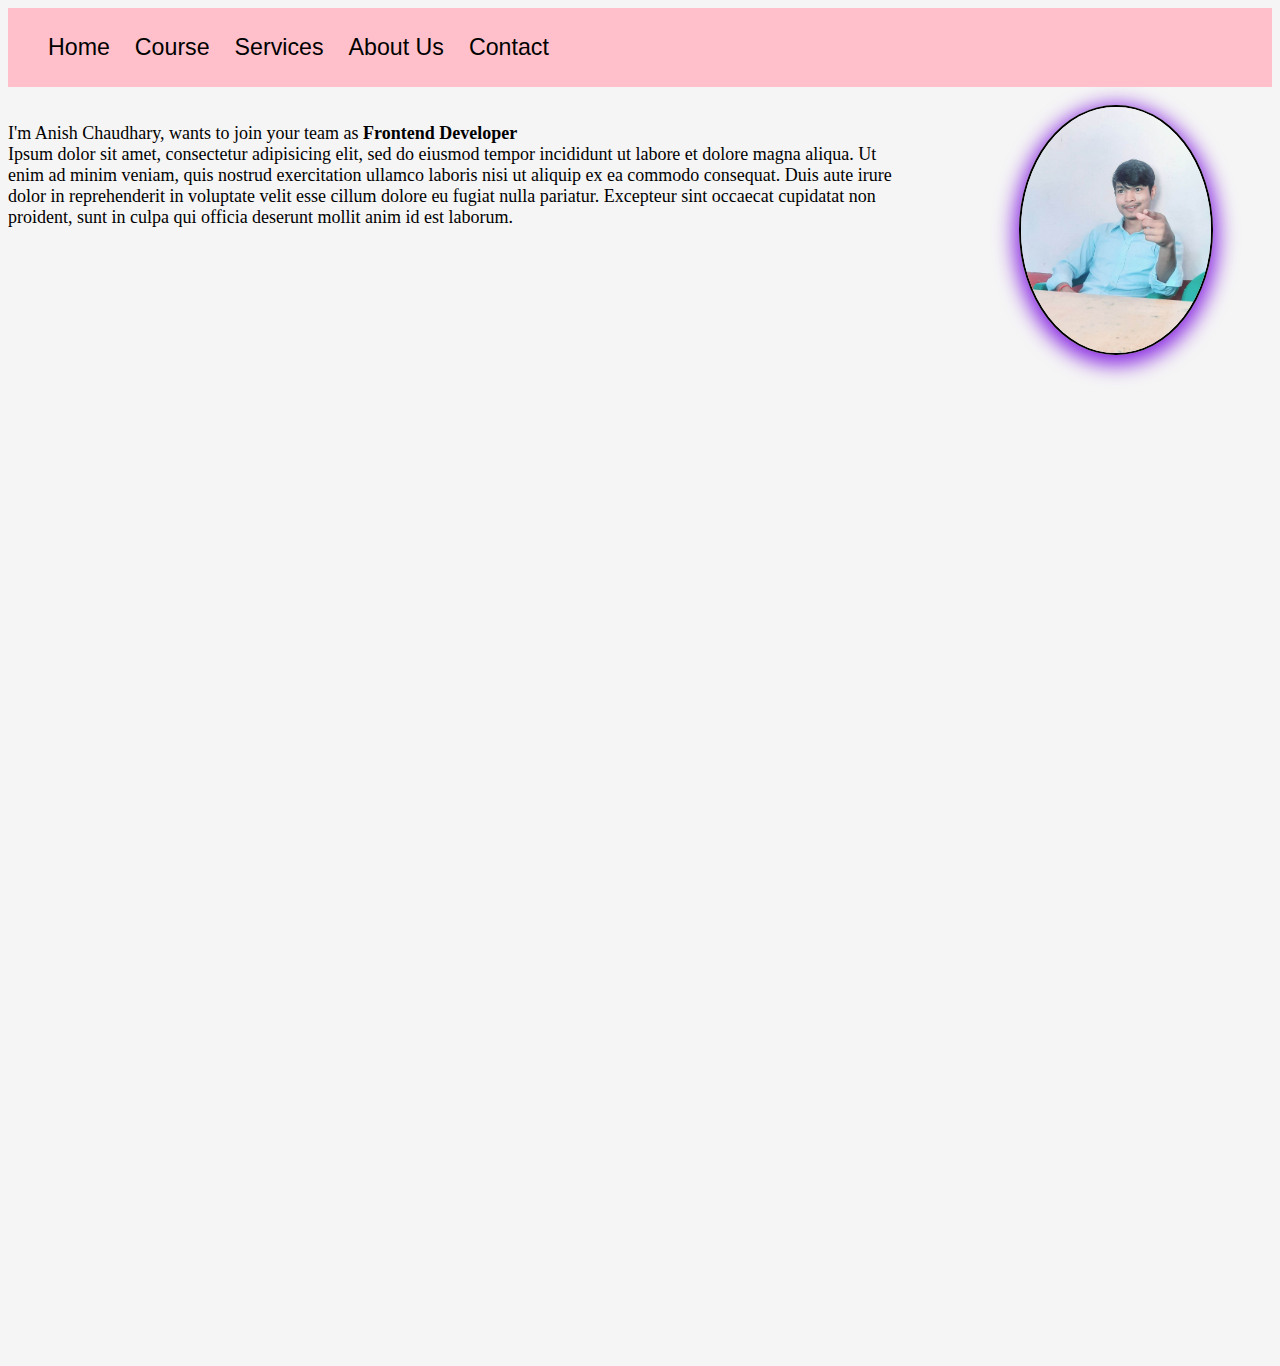
<file: index.html>
<!DOCTYPE html>
<html>
<head>
	<meta charset="utf-8">
	<meta name="viewport" content="width=device-width, initial-scale=1">
	<title>Home</title>
	<link rel="stylesheet" href="webstyle.css">
</head>
<body>
<div id="d1">
	<ul id="ul1">
		<li><a href="index.html"> Home</a></li>
		<li><a href="course.html">Course</a></li>
		<li><a href="service.html">Services</a></li>
		<li><a href="about.html">About Us</a></li>
		<li><a href="contact.html">Contact</a></li>
	</ul>
</div>
<br/>

<div id="d2">
	<p id="p1" class="f1"> I'm Anish Chaudhary, wants to join your team as <b>Frontend Developer</b> <br/>Ipsum dolor sit amet, consectetur adipisicing elit, sed do eiusmod
	tempor incididunt ut labore et dolore magna aliqua. Ut enim ad minim veniam,
	quis nostrud exercitation ullamco laboris nisi ut aliquip ex ea commodo
	consequat. Duis aute irure dolor in reprehenderit in voluptate velit esse
	cillum dolore eu fugiat nulla pariatur. Excepteur sint occaecat cupidatat non
	proident, sunt in culpa qui officia deserunt mollit anim id est laborum.	</p>

	<img src="Ani.jpg" class="f1">

</div>


<script src=""></script>
</body>
</html>
</file>
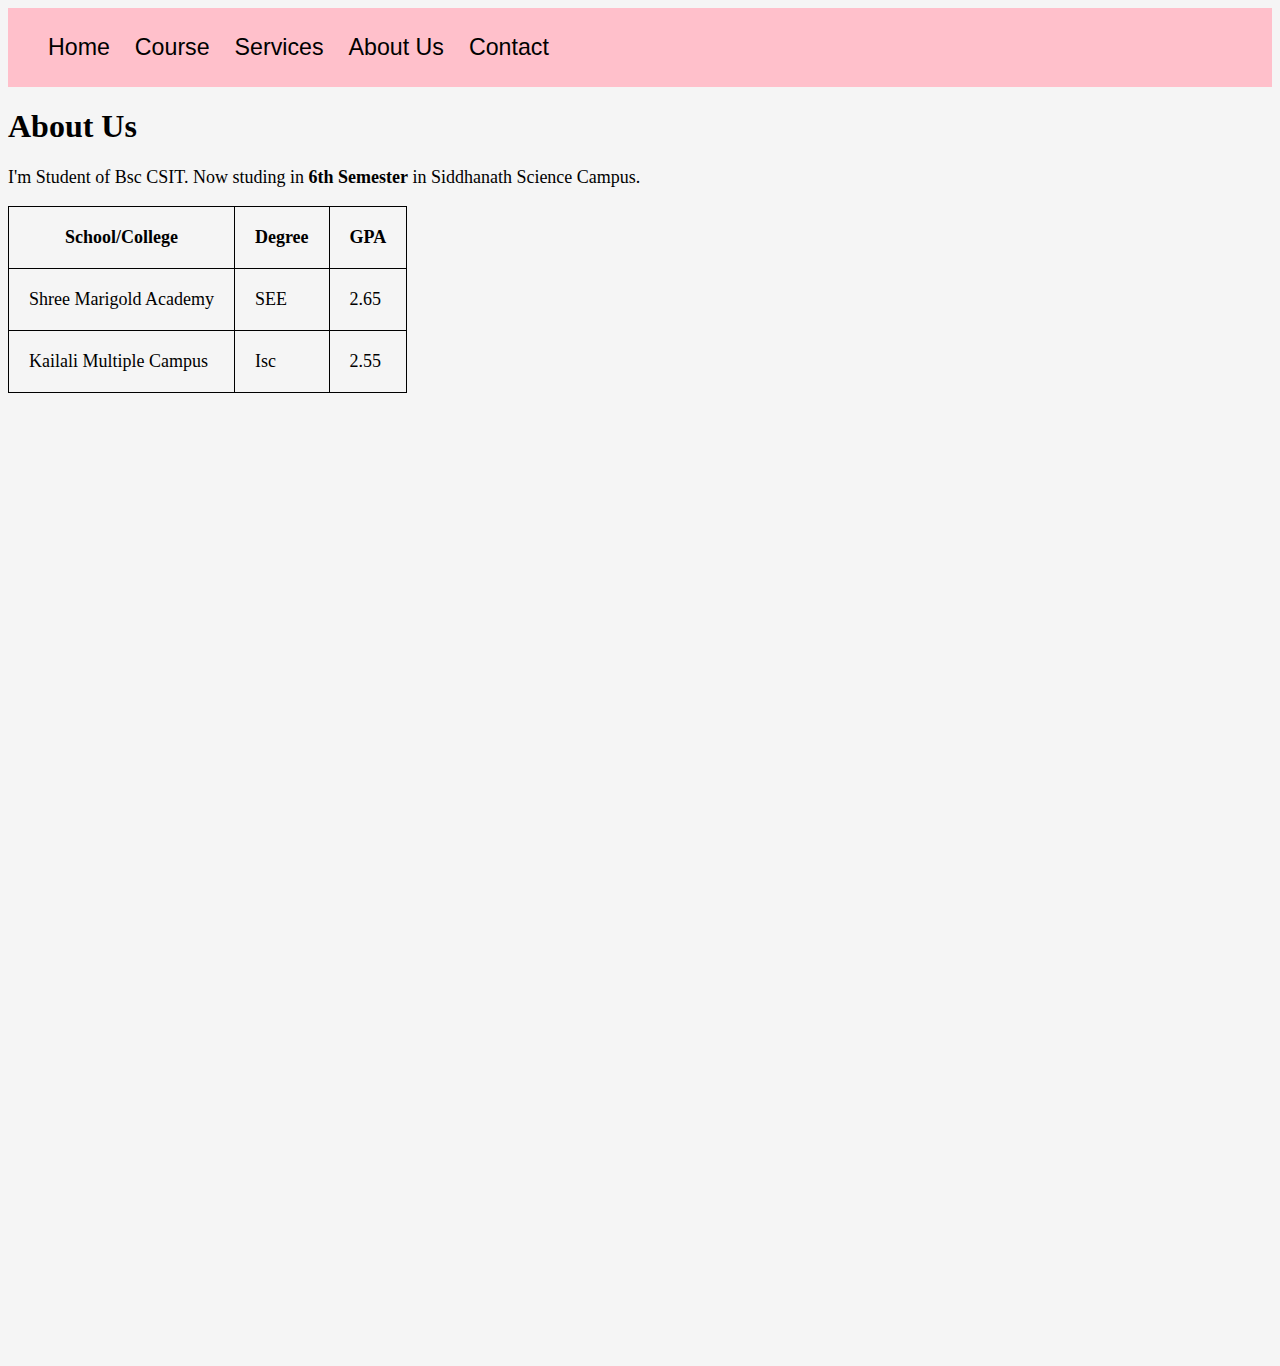
<file: about.html>
<!DOCTYPE html>
<html>
	
<head>
	<meta charset="utf-8">
	<meta name="viewport" content="width=device-width, initial-scale=1">
	<title>About Us</title>
	<link rel="stylesheet" href="webstyle.css">
	<style>
		table{
			border: 1px solid black;
			border-collapse: collapse;
		}
		th, td{
			border: 1px solid black;
			
		}
		.a1{
			font-size: 18px;
			font-family: serif;
		}
		.s1{
			padding: 20px;
		}
		@media only screen and (min-width : 275px)
		{
			th, td{
			padding: 6px;
		}
		}
	</style>
</head>

<body>
	<div id="d1">
		<ul id="ul1">
			<li><a href="index.html"> Home</a></li>
			<li><a href="course.html">Course</a></li>
			<li><a href="service.html">Services</a></li>
			<li><a href="about.html">About Us</a></li>
			<li><a href="contact.html">Contact</a></li>
		</ul>
	</div>
	<div>
		<h1> About Us </h1>
	</div>
	<p class="a1">I'm Student of Bsc CSIT. Now studing in <b>6th Semester</b> in Siddhanath Science Campus.</p>
	<table class="a1">
		<thead>
			<tr>
				<th class="s1">School/College</th>
				<th class="s1">Degree</th>
				<th class="s1">GPA</th>
			</tr>
		</thead>
		<tbody>
			<tr>
				<td class="s1">Shree Marigold Academy</td>
				<td class="s1">SEE</td>
				<td class="s1">2.65</td>
			</tr>
			<tr>
				<td class="s1">Kailali Multiple Campus</td>
				<td class="s1">Isc</td>
				<td class="s1">2.55</td>
			</tr>
		</tbody>
	</table>
	
</body>

</html>
</file>
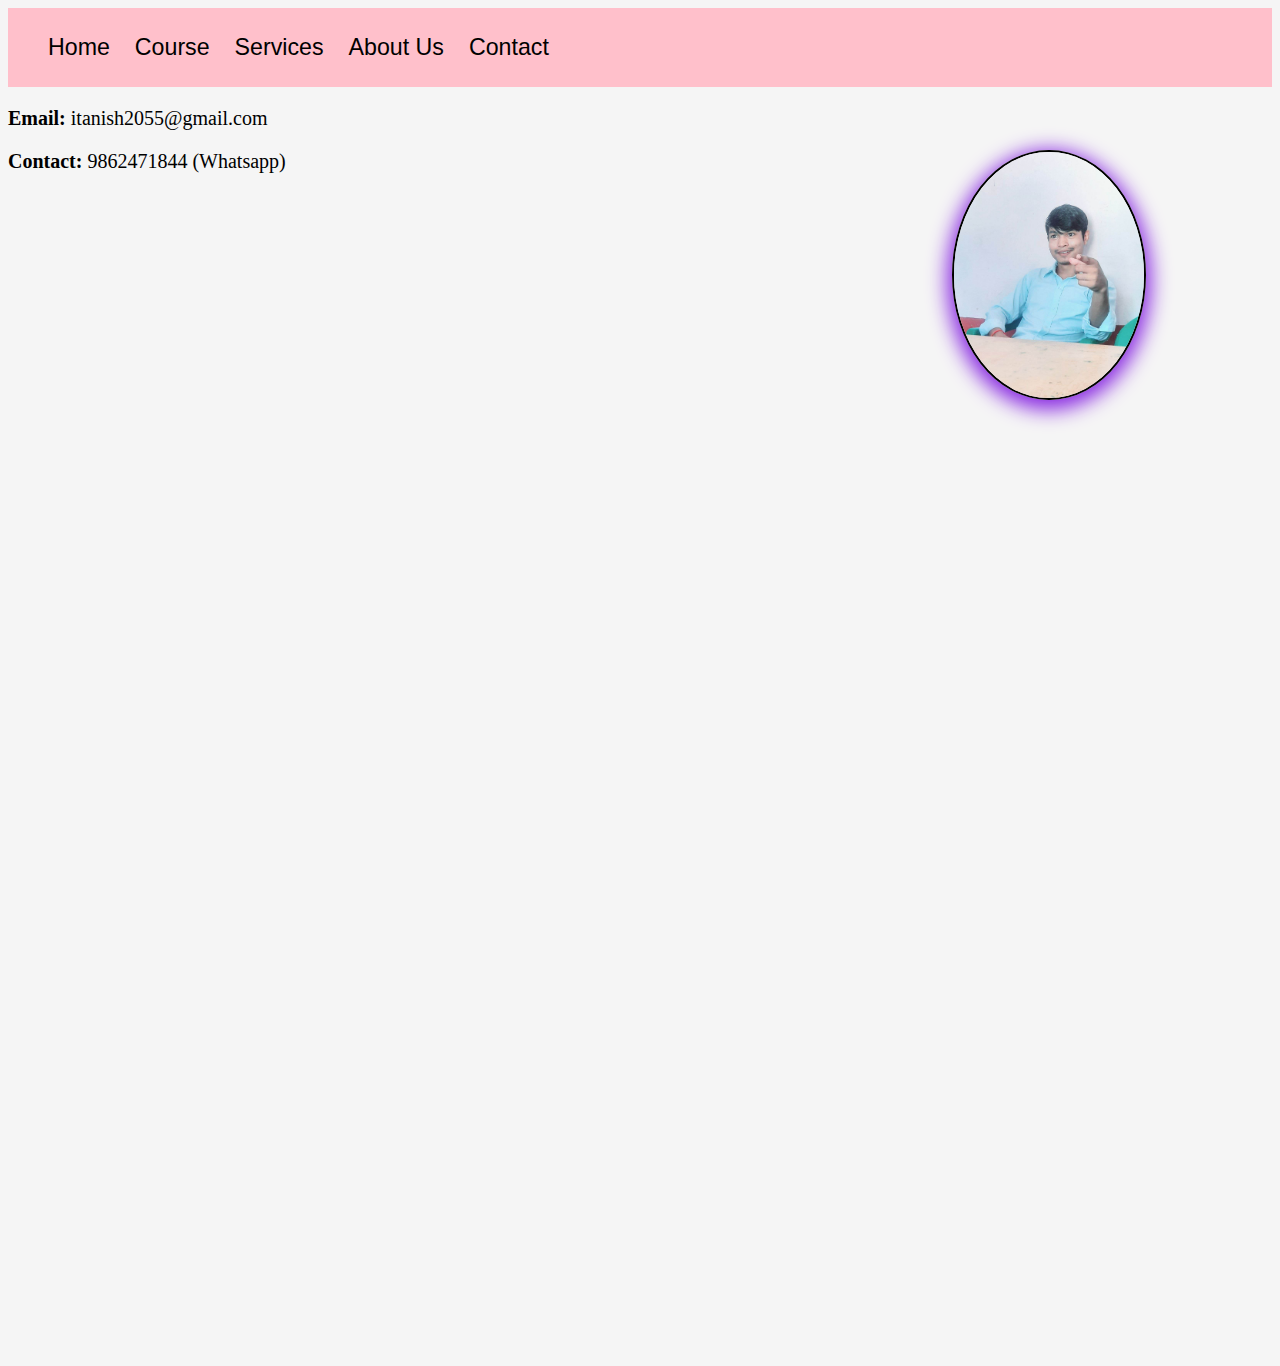
<file: contact.html>
<!DOCTYPE html>
<html>

<head>
	<meta charset="utf-8">
	<meta name="viewport" content="width=device-width, initial-scale=1">
	<title>Contact</title>
	<link rel="stylesheet" href="webstyle.css">
	<style type="text/css">
		p {
			font-size: 20px;
		}

		img {
			float: right;
			margin-right: 10%;
		}
	</style>
</head>

<body>
	<div id="d1">
		<ul id="ul1">
			<li><a href="index.html"> Home</a></li>
			<li><a href="course.html">Course</a></li>
			<li><a href="service.html">Services</a></li>
			<li><a href="about.html">About Us</a></li>
			<li><a href="contact.html">Contact</a></li>
		</ul>
	</div>
	<div>
		<p><strong>Email: </strong> itanish2055@gmail.com</p>
		<img src="Ani.jpg"/>
		<p><strong>Contact: </strong> 9862471844 (Whatsapp)</p>
	</div>
</body>

</html>
</file>
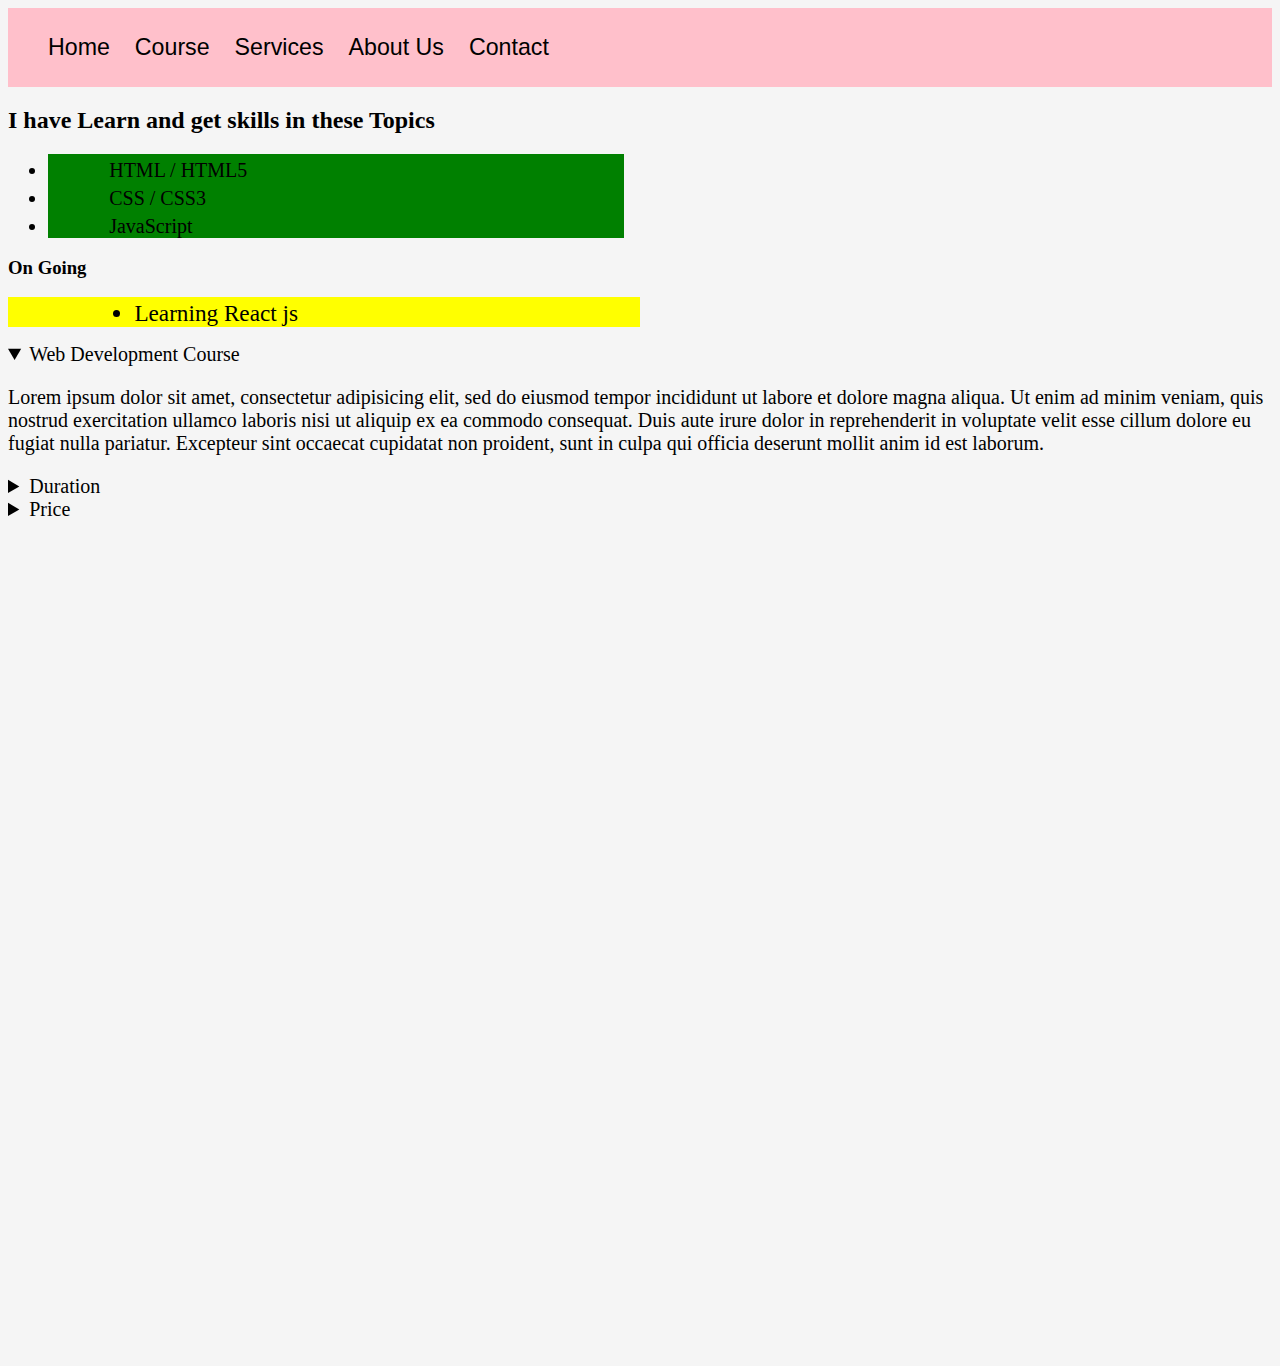
<file: course.html>
<!DOCTYPE html>
<html>

<head>
	<meta charset="utf-8">
	<meta name="viewport" content="width=device-width, initial-scale=1">
	<title>Course</title>
	<link rel="stylesheet" href="webstyle.css">
	<style type="text/css">
		.u1 {
			background-color: green;
			font-size: 20px;
			width: 40%;
			padding-top: 5px;
			padding-left: 5%;
		}

		#u2 {
			background-color: yellow;
			width: 40%;
			padding-left: 10%;
			padding-top: 3px;
		}

		details {
			font-size: 20px;
		}
	</style>
</head>

<body>
	<div id="d1">
		<ul id="ul1">
			<li><a href="index.html"> Home</a></li>
			<li><a href="course.html">Course</a></li>
			<li><a href="service.html">Services</a></li>
			<li><a href="about.html">About Us</a></li>
			<li><a href="contact.html">Contact</a></li>
		</ul>
	</div>
	<h2> I have Learn and get skills in these Topics</h2>
	<ul>
		<li class="u1">HTML / HTML5</li>
		<li class="u1">CSS / CSS3</li>
		<li class="u1">JavaScript</li>
	</ul>
	<h3>On Going</h3>
	<ul id="u2">
		<li>Learning React js</li>
	</ul>

	<details open="">
		<summary>Web Development Course </summary>
		<p>Lorem ipsum dolor sit amet, consectetur adipisicing elit, sed do eiusmod
			tempor incididunt ut labore et dolore magna aliqua. Ut enim ad minim veniam,
			quis nostrud exercitation ullamco laboris nisi ut aliquip ex ea commodo
			consequat. Duis aute irure dolor in reprehenderit in voluptate velit esse
			cillum dolore eu fugiat nulla pariatur. Excepteur sint occaecat cupidatat non
			proident, sunt in culpa qui officia deserunt mollit anim id est laborum.</p>
		<details>
			<summary>Duration</summary>
			<p>2.5 to 3 Months</p>
		</details>
		<details>
			<summary>Price</summary>
			<p>Rs. 10,000</p>
		</details>
	</details>
</body>

</html>
</file>
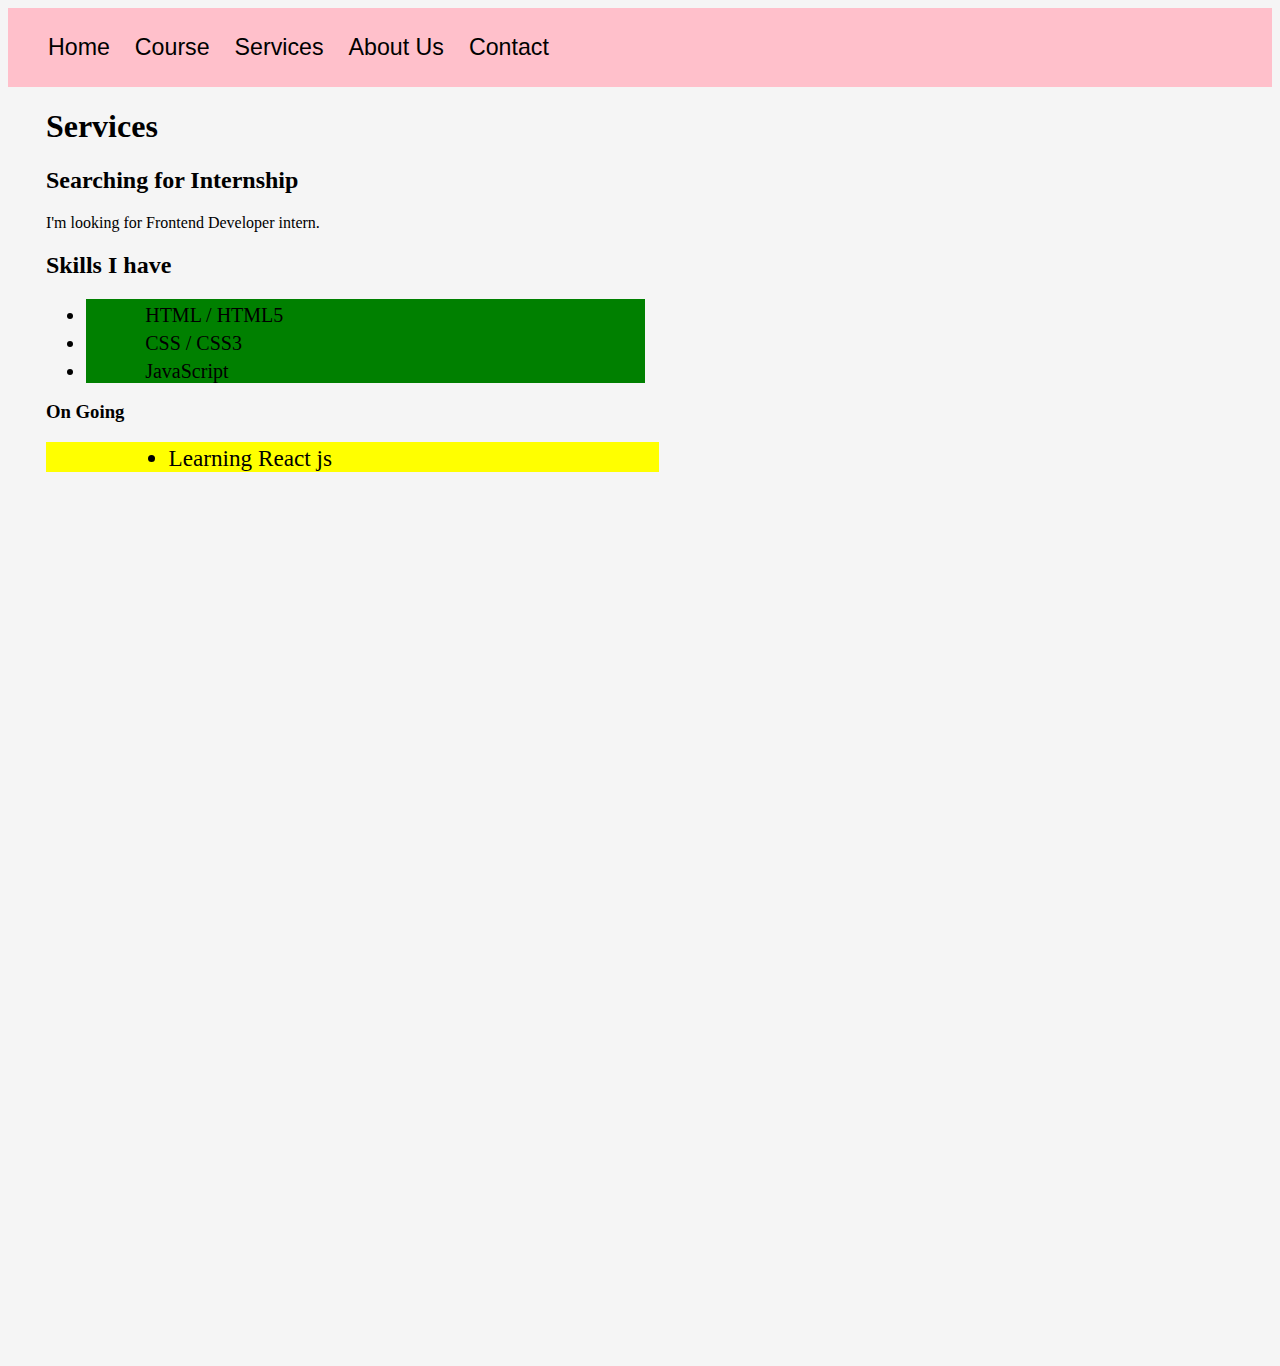
<file: service.html>
<!DOCTYPE html>
<html>
<head>
	<meta charset="utf-8">
	<meta name="viewport" content="width=device-width, initial-scale=1">
	<title>Services</title>
	<link rel="stylesheet" href="webstyle.css">
	<style>
		.pl {
			margin-left: 3%;
		}

		.u1 {
			background-color: green;
			font-size: 20px;
			width: 40%;
			padding-top: 5px;
			padding-left: 5%;
		}

		#u2 {
			background-color: yellow;
			width: 40%;
			padding-left: 10%;
			padding-top: 3px;
		}
	</style>
</head>

<body>

	<div id="d1">
		<ul id="ul1">
			<li><a href="index.html"> Home</a></li>
			<li><a href="course.html">Course</a></li>
			<li><a href="service.html">Services</a></li>
			<li><a href="about.html">About Us</a></li>
			<li><a href="contact.html">Contact</a></li>
		</ul>
	</div>
	<div class="pl">
		<h1>Services</h1>
		<h2>Searching for Internship</h2>
		<p id="p2"> I'm looking for Frontend Developer intern. </p>
		<h2> Skills I have</h2>
		<ul>
			<li class="u1">HTML / HTML5</li>
			<li class="u1">CSS / CSS3</li>
			<li class="u1">JavaScript</li>
		</ul>
		<h3>On Going</h3>
		<ul id="u2">
			<li>Learning React js</li>
		</ul>
	</div>

</body>

</html>
</file>
<file: webstyle.css>
body{
	background-color: whitesmoke;
	height: 150vh;
}
div{
	cursor: pointer;
}
#d1{
	background-color: pink;
	padding: 10px 0px 10px 0px;
	position: sticky;
	top: 0px;
	font-family: sans-serif;
}
#ul1{
	list-style: none;
	display: flex;
	position: sticky;
}
li{
	padding-right: 25px;
	font-size: 1.45rem;
}
a{
	color: black;
	text-decoration: none ;
}
a:hover{
	color: blue;
	font-size: 1.5rem;
}
#p1{
	width: 70%;
	font-size: 18px;
	font-family: serif;
}
img{
	width: 15%;
	height: 10%;
	border: 2px solid black ;
	border-radius: 50%;
	box-shadow: 0px 5px 20px 5px blueviolet;
	margin-left: 10%;

}
.f1{
	float: left;
}
@media only screen and (max-width : 576px)
{
#d1{
	width: 110%;
}
   #ul1{
	list-style: none;
	display: inline;
}
li{
	margin: 0px;
	padding:0px 0px 5px 10px;
	font-size: 0.8rem;
}
img{
	width: 20%;
	height: 18%;
	margin-left: 2%;
}
}
</file>
